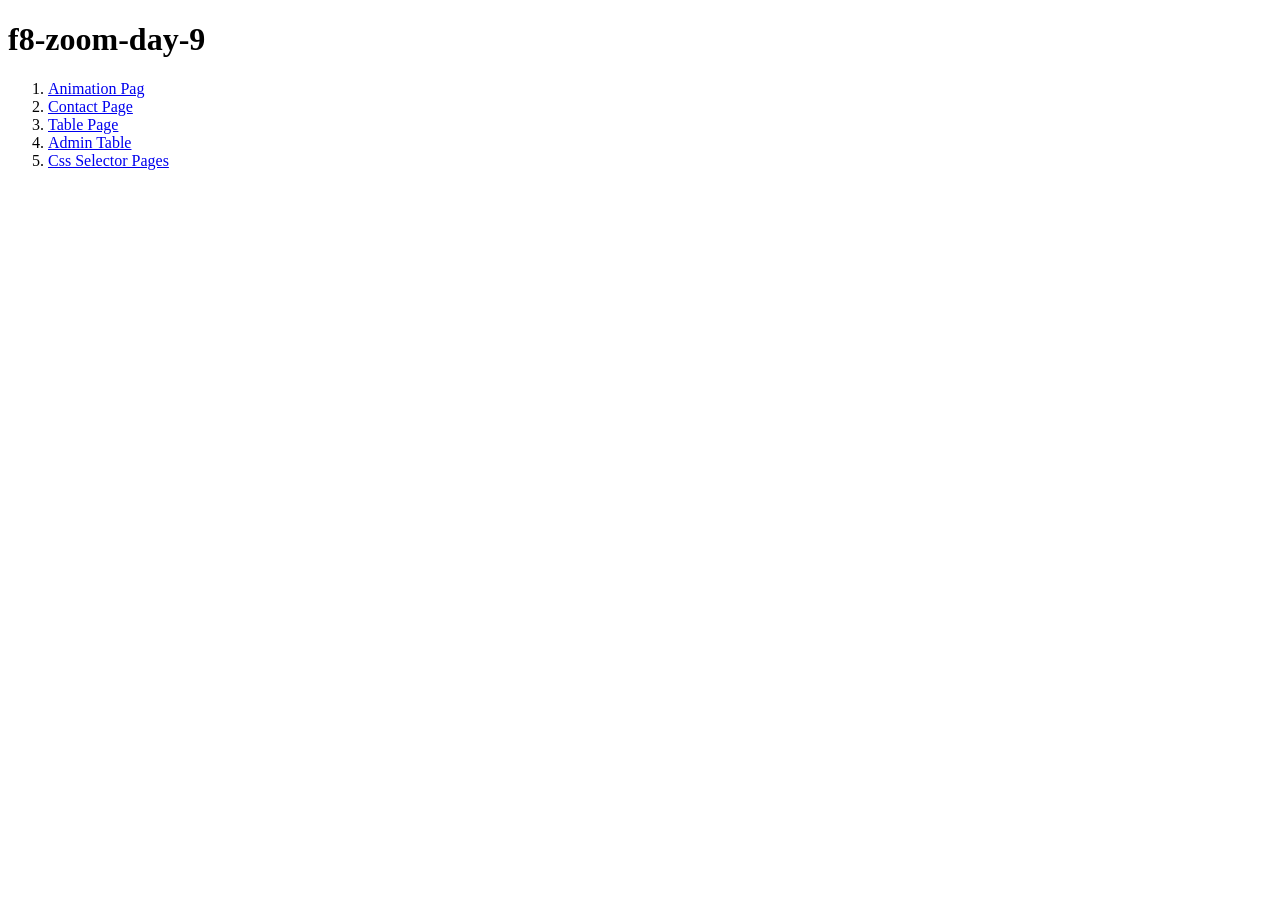
<file: index.html>
<!doctype html>
<html lang="en">
    <head>
        <meta charset="UTF-8" />
        <meta name="viewport" content="width=device-width, initial-scale=1.0" />
        <title>Document</title>
    </head>
    <body>
        <h1>f8-zoom-day-9</h1>
        <ol>
            <li>
                <a href="./Pages/animation.html" target="_blank" rel="">Animation Pag</a>
            </li>
            <li>
                <a href="./Pages/contact.html" target="_blank" rel="">Contact Page</a>
            </li>

            <li><a href="./Pages/table.html" target="_blank">Table Page</a></li>
            <li><a href="./Pages/admin-table.html" target="_blank">Admin Table</a></li>
            <li>
                <a href="./css-selectors.html" target="_blank" target="_blank" rel="Bài 1 F8">Css Selector Pages</a>
            </li>
        </ol>
    </body>
</html>
</file>
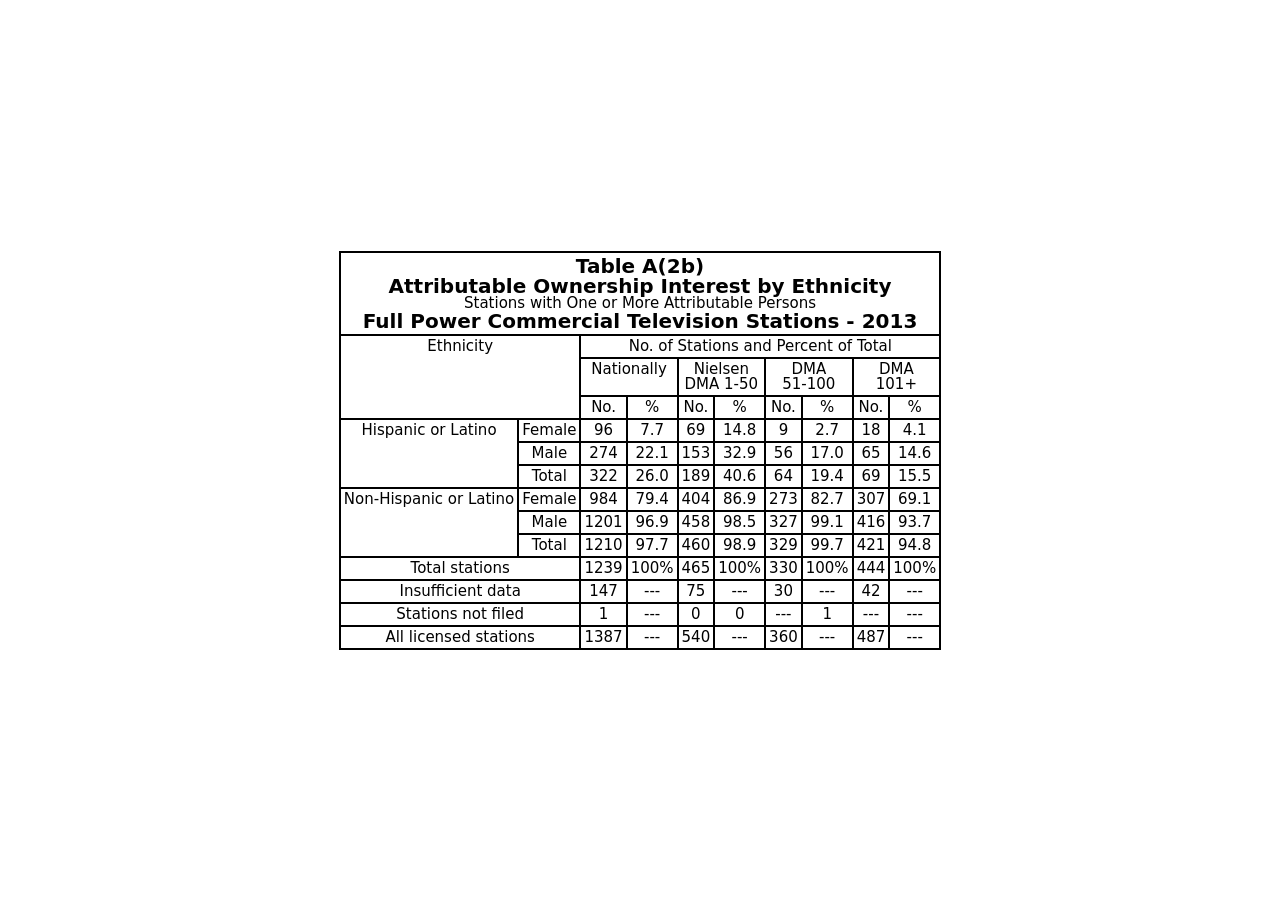
<file: Pages/table.html>
<!doctype html>
<html lang="en">
    <head>
        <meta charset="UTF-8" />
        <meta name="viewport" content="width=device-width, initial-scale=1.0" />
        <title>Xây dựng giao diện Bảng</title>
        <link rel="stylesheet" href="../css/reset.css" />
        <link rel="stylesheet" href="../css/table.css" />
    </head>
    <body>
        <div class="container">
            <table class="table" cellpadding="0">
                <thead>
                    <tr>
                        <th colspan="10" class="heading">
                            <h2>Table A(2b)</h2>
                            <h2>Attributable Ownership Interest by Ethnicity</h2>
                            <p>Stations with One or More Attributable Persons</p>
                            <h2>Full Power Commercial Television Stations - 2013</h2>
                        </th>
                    </tr>
                </thead>
                <tbody>
                    <tr>
                        <th rowspan="3" colspan="2">Ethnicity</th>
                        <th colspan="8">No. of Stations and Percent of Total</th>
                    </tr>
                    <tr>
                        <th colspan="2">Nationally</th>
                        <th colspan="2">
                            Nielsen
                            <br />
                            DMA 1-50
                        </th>
                        <th colspan="2">
                            DMA
                            <br />
                            51-100
                        </th>
                        <th colspan="2">
                            DMA
                            <br />
                            101+
                        </th>
                    </tr>

                    <tr>
                        <th>No.</th>
                        <th>%</th>
                        <th>No.</th>
                        <th>%</th>
                        <th>No.</th>
                        <th>%</th>
                        <th>No.</th>
                        <th>%</th>
                    </tr>

                    <tr>
                        <th rowspan="3">Hispanic or Latino</th>
                        <td>Female</td>
                        <td>96</td>
                        <td>7.7</td>
                        <td>69</td>
                        <td>14.8</td>
                        <td>9</td>
                        <td>2.7</td>
                        <td>18</td>
                        <td>4.1</td>
                    </tr>

                    <tr>
                        <td>Male</td>
                        <td>274</td>
                        <td>22.1</td>
                        <td>153</td>
                        <td>32.9</td>
                        <td>56</td>
                        <td>17.0</td>
                        <td>65</td>
                        <td>14.6</td>
                    </tr>

                    <tr>
                        <th>Total</th>
                        <th>322</th>
                        <th>26.0</th>
                        <th>189</th>
                        <th>40.6</th>
                        <th>64</th>
                        <th>19.4</th>
                        <th>69</th>
                        <th>15.5</th>
                    </tr>

                    <tr>
                        <th rowspan="3">Non-Hispanic or Latino</th>
                        <td>Female</td>
                        <td>984</td>
                        <td>79.4</td>
                        <td>404</td>
                        <td>86.9</td>
                        <td>273</td>
                        <td>82.7</td>
                        <td>307</td>
                        <td>69.1</td>
                    </tr>

                    <tr>
                        <td>Male</td>
                        <td>1201</td>
                        <td>96.9</td>
                        <td>458</td>
                        <td>98.5</td>
                        <td>327</td>
                        <td>99.1</td>
                        <td>416</td>
                        <td>93.7</td>
                    </tr>

                    <tr>
                        <th>Total</th>
                        <th>1210</th>
                        <th>97.7</th>
                        <th>460</th>
                        <th>98.9</th>
                        <th>329</th>
                        <th>99.7</th>
                        <th>421</th>
                        <th>94.8</th>
                    </tr>

                    <tr>
                        <th colspan="2">Total stations</th>
                        <th>1239</th>
                        <th>100%</th>
                        <th>465</th>
                        <th>100%</th>
                        <th>330</th>
                        <th>100%</th>
                        <th>444</th>
                        <th>100%</th>
                    </tr>

                    <tr>
                        <th colspan="2">Insufficient data</th>
                        <td>147</td>
                        <td>---</td>
                        <td>75</td>
                        <td>---</td>
                        <td>30</td>
                        <td>---</td>
                        <td>42</td>
                        <td>---</td>
                    </tr>

                    <tr>
                        <th colspan="2">Stations not filed</th>
                        <td>1</td>
                        <td>---</td>
                        <td>0</td>
                        <td>0</td>
                        <td>---</td>
                        <td>1</td>
                        <td>---</td>
                        <td>---</td>
                    </tr>

                    <tr>
                        <th colspan="2">All licensed stations</th>
                        <th>1387</th>
                        <th>---</th>
                        <th>540</th>
                        <th>---</th>
                        <th>360</th>
                        <th>---</th>
                        <th>487</th>
                        <th>---</th>
                    </tr>
                </tbody>
            </table>
        </div>
    </body>
</html>
</file>
<file: css/table.css>
* {
    padding: 0;
    margin: 0;
    box-sizing: border-box;
}

html {
    font-size: 62.5%;
}

body {
    display: flex;
    align-items: center;
    justify-content: center;
    height: 100vh;
    font-family:
        system-ui,
        -apple-system,
        BlinkMacSystemFont,
        "Segoe UI",
        Roboto,
        Oxygen,
        Ubuntu,
        Cantarell,
        "Open Sans",
        "Helvetica Neue",
        sans-serif;
    font-size: 1.5rem;
}

h2 {
    font-size: 2rem;
    font-weight: bold;
}

.container {
    max-width: 800px;
    margin: 0 auto;
}
.table {
    border-collapse: collapse;
    width: 100%;
}
.table th,
.table td {
    padding: 3px;
    border: 2px solid #000000;
    text-align: center;
}
</file>
